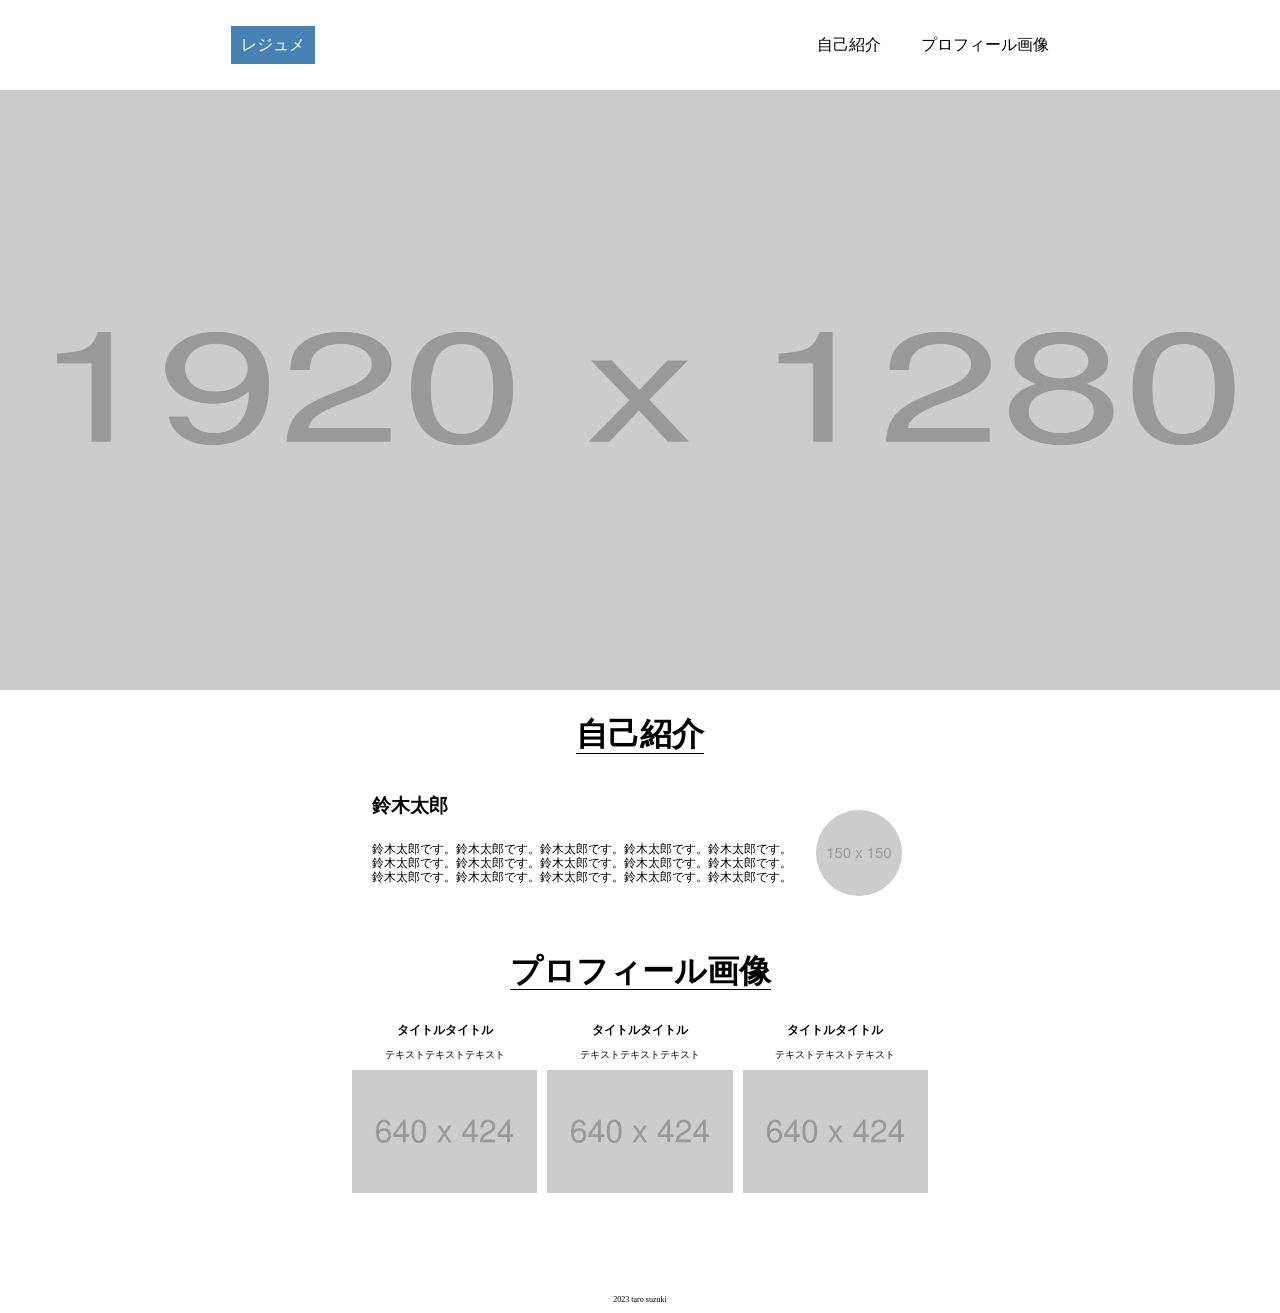
<file: html_css_output_beginner/index.html>
<!DOCTYPE html>
<html lang="en">
<head>
    <meta charset="UTF-8">
    <meta name="viewport" content="width=device-width, initial-scale=1.0">
    <title>HTML初級課題</title>
    <link rel="stylesheet" href="normalize.css">
    <link rel="stylesheet" href="output.css">
</head>
<body>
    <header>
        <p class="logo">レジュメ</p>
        <ul>
            <li>自己紹介</li>
            <li>プロフィール画像</li>
        </ul>
    </header>
    <div class="main_visual">
        <img src="images/1920x1280.png" alt="">
    </div>
    <div class="contents">
        <div class="container">
            <h1>自己紹介</h1>
            <section class="self_intro">
                <h3>鈴木太郎</h3>
                <p>鈴木太郎です。鈴木太郎です。鈴木太郎です。鈴木太郎です。鈴木太郎です。<br>鈴木太郎です。鈴木太郎です。鈴木太郎です。鈴木太郎です。鈴木太郎です。<br>
                    鈴木太郎です。鈴木太郎です。鈴木太郎です。鈴木太郎です。鈴木太郎です。</p>
                <img src="images/150x150.png" alt="">
            </section>
            <h1>プロフィール画像</h1>
            <div class="profiles">
                <div class="profile1">
                    <h3 class="title">タイトルタイトル</h3>
                    <p class="text">テキストテキストテキスト</p>
                    <img src="images/640x424.png" alt="">
                </div>
                <div class="profile2">
                    <h3 class="title">タイトルタイトル</h3>
                    <p class="text">テキストテキストテキスト</p>
                    <img src="images/640x424.png" alt="">
                </div>
                <div class="profile3">
                    <h3 class="title">タイトルタイトル</h3>
                    <p class="text">テキストテキストテキスト</p>
                    <img src="images/640x424.png" alt="">
                </div>
            </div>

        </div>
    </div>
    <footer>
        <p>2023 taro suzuki</p>
    </footer>
</body>
</html>
</file>
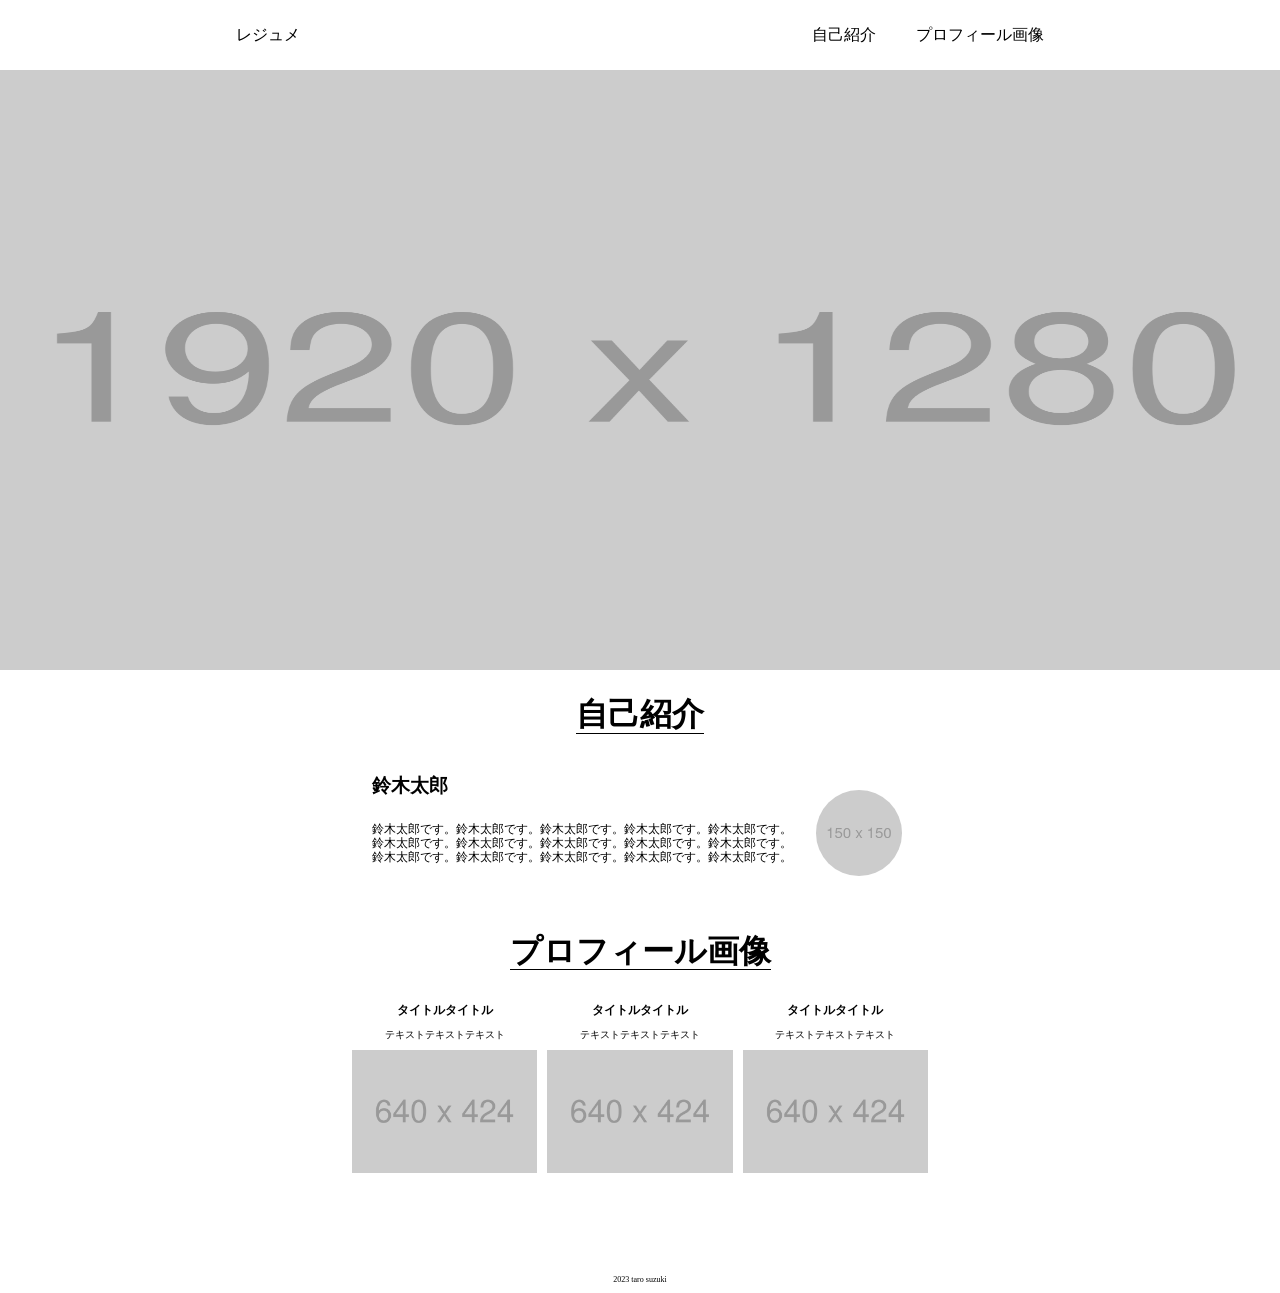
<file: html_css_output_beginner/output.html>
<!DOCTYPE html>
<html lang="en">
<head>
    <meta charset="UTF-8">
    <meta name="viewport" content="width=device-width, initial-scale=1.0">
    <title>HTML初級課題</title>
    <link rel="stylesheet" href="normalize.css">
    <link rel="stylesheet" href="output.css">
</head>
<body>
    <header>
        <p class="README">レジュメ</p>
        <ul>
            <li>自己紹介</li>
            <li>プロフィール画像</li>
        </ul>
    </header>
    <div class="main_visual">
        <img src="images/1920x1280.png" alt="">
    </div>
    <div class="contents">
        <div class="container">
            <h1>自己紹介</h1>
            <section class="self_intro">
                <h3>鈴木太郎</h3>
                <p>鈴木太郎です。鈴木太郎です。鈴木太郎です。鈴木太郎です。鈴木太郎です。<br>鈴木太郎です。鈴木太郎です。鈴木太郎です。鈴木太郎です。鈴木太郎です。<br>
                    鈴木太郎です。鈴木太郎です。鈴木太郎です。鈴木太郎です。鈴木太郎です。</p>
                <img src="images/150x150.png" alt="">
            </section>
            <h1>プロフィール画像</h1>
            <div class="profiles">
                <div class="profile1">
                    <h3 class="title">タイトルタイトル</h3>
                    <p class="text">テキストテキストテキスト</p>
                    <img src="images/640x424.png" alt="">
                </div>
                <div class="profile2">
                    <h3 class="title">タイトルタイトル</h3>
                    <p class="text">テキストテキストテキスト</p>
                    <img src="images/640x424.png" alt="">
                </div>
                <div class="profile3">
                    <h3 class="title">タイトルタイトル</h3>
                    <p class="text">テキストテキストテキスト</p>
                    <img src="images/640x424.png" alt="">
                </div>
            </div>

        </div>
    </div>
    <footer>
        <p>2023 taro suzuki</p>
    </footer>
</body>
</html>
</file>
<file: html_css_output_beginner/output.css>
header{
    display: flex;
    justify-content: space-around;
    gap: 20px;
    /* 上下中央寄せ */
    align-items: center;
    /* 上下スペース空け */
    margin: 10px;
}
.logo{
    background-color:steelblue;
    color: white;
    padding: 10px;
}
header ul{
    display: flex;
    justify-content: space-around;
    list-style: none;
    gap: 0 40px;
}

.main_visual img{
    width: 100%;
    height: 600px;
}

.contents{
    padding: 0 4%;
    text-align: center;
}
.self_intro p{
    text-align: left;
}
.self_intro img{
    border-radius: 50%;
}
.contents h1{
    display: inline-block;
    border-bottom:1px solid black ;
}
.profiles h3,.text{
    text-align: center;    
}
.profiles img{
    width: 100%;
}
footer p{
    margin-top: 100px;
    text-align: center;
    font-size: 8px;
}

@media screen and (min-width: 600px) {
    .contents{
        width: 960px;
        margin: 0 auto;
    }
    .container{
        width: 60%;
        margin: 0 auto;
    }
    .self_intro{
        padding: 20px;
        display: grid;
        grid-template-columns: 4fr 1fr;
    }
    .self_intro h3{
        text-align: left;
        margin: 0;
    }
    .self_intro p{
        grid-column: 1;
        font-size: 12px;
        width: 100%;
    }
    .self_intro img{
        grid-column: 2;
        grid-row: 1/3;
        width: 80%;
        padding: 15px;
    }
    .profiles{
        display: grid;
        grid-template-columns: 1fr 1fr 1fr;
        gap: 10px;
        font-size: 10px;
    }
    
}
</file>
